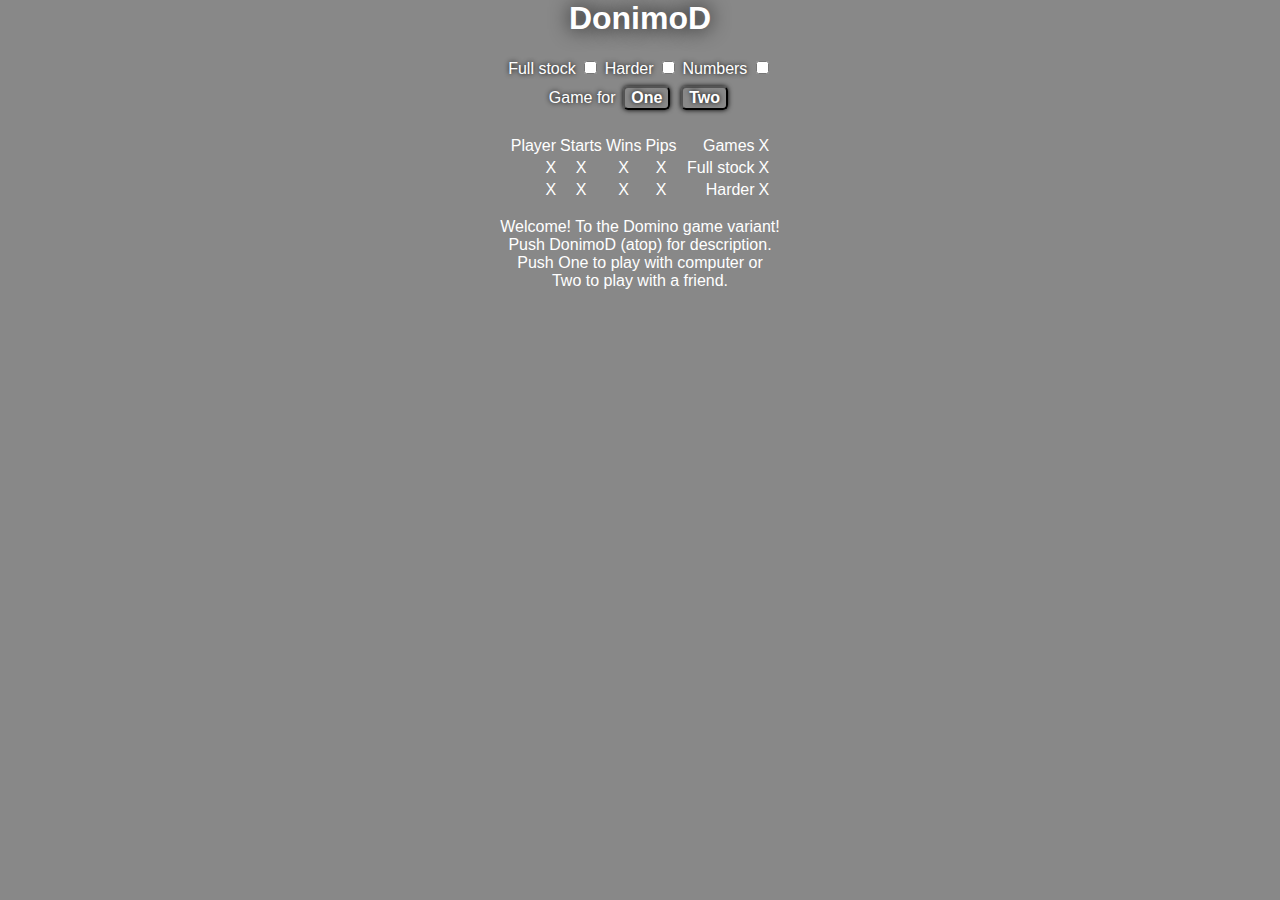
<file: index.html>
<!DOCTYPE html>
<!--
    DonimoD is Domino game variant played versus computer or human.

    Copyright © 2014-2015 Donatas Klimašauskas

    This file is part of DonimoD.

    DonimoD is free software: you can redistribute it and/or modify
    it under the terms of the GNU General Public License as published by
    the Free Software Foundation, either version 3 of the License, or
    (at your option) any later version.

    DonimoD is distributed in the hope that it will be useful,
    but WITHOUT ANY WARRANTY; without even the implied warranty of
    MERCHANTABILITY or FITNESS FOR A PARTICULAR PURPOSE.  See the
    GNU General Public License for more details.

    You should have received a copy of the GNU General Public License
    along with DonimoD.  If not, see <https://www.gnu.org/licenses/>.
  -->
<html>
  <head>
    <meta http-equiv="content-type" content="text/html; charset=utf-8">
    <meta name="application-name" content="DonimoD">
    <meta name="author" content="Donatas Klimašauskas">
    <meta name="description" content="DonimoD is a variant of a Domino game played with Double Six tiles and versus computer or human opponent">
    <meta name="keywords" content="domino, donimod, double, six, game">
    <meta name="viewport" content="width=device-width, initial-scale=1.0">
    <title>DonimoD - Domino Multiplayer Game</title>
    <link rel="stylesheet" type="text/css" href="donimod.css">
    <script type="text/javascript" src="donimod.js"></script>
  </head>
  <body>
    <h1 id="header" class="helpcontainer">
      DonimoD
      <div class="helpdescription">
	<span id="sitedescription"></span>.<br><br>
	You may play with computer, game <strong>One</strong>, or a human, game <strong>Two</strong>. The latter means either two players on the same device or over the Internet (if DonimoD is hosted).<br><br>
	General <strong>rules</strong> are as follows. You may play with minimum set of tiles only (seven for each player) or with a full stock. The game may be made more difficult with all tiles white (computer plays harder). Starting player is determined by random choice and may put down any tile (or take a tile from stock, when played with all of them). On further moves, moving player may put only a matching tile, i.e., the one with the same number of pips as the end of the already downed tile of choice, at the either end. Who ever empties hand the first is the <strong>winner</strong>. If the game has blocked, the winner is a player with the smaller number of pips. If both players have the same number of pips when game stops – equals.<br><br>
	Have fun!<br><br><br>
	<strong>Note</strong> that words with shadowed text (i.e., DonimoD, Full stock, Harder, Numbers, Game for, Play with this, Player names), when pushed, opens a description, like this one. To hide the description, push again.<br><br>
	<strong>Tip</strong> on browsers. If tiles are not properly displayed, please, try setting the Numbers option and play with tiles represented as pairs of digits instead of pips. This could be apt for a small display as well. If you can use any major current browser, like Mozilla Firefox, please, do.<br><br><br>
	Copyright © 2014-2015 Donatas Klimašauskas, <a href="https://www.gnu.org/licenses/gpl-3.0.html" target="_blank">GPLv3+</a>
      </div>
    </h1>
    <noscript>
      To play the Domino game, please, enable <a href="https://en.wikipedia.org/wiki/Javascript" target="_blank">JavaScript</a>
    </noscript>
    <div id="browsernotfit">
      To play the Domino game, please, use any major current <a href="https://en.wikipedia.org/wiki/Web_browser" target="_blank">browser</a>
    </div>
    <div id="main">
      <div id="controls">
	<div id="lid"></div>
	<span class="helpcontainer active">
	  Full stock
	  <div class="helpdescription">Play with full Domino stock</div>
	</span>
	<input id="fullstock" type="checkbox">
	<span class="helpcontainer active">
	  Harder
	  <div class="helpdescription">All tiles are of the same color. Computer plays harder</div>
	</span>
	<input id="harder" type="checkbox">
	<span class="helpcontainer active">
	  Numbers
	  <div class="helpdescription">Tiles are represented as numbers</div>
	</span>
	<input id="numbers" type="checkbox"><br>
	<span class="helpcontainer active">
	  Game for
	  <div class="helpdescription">
	    <strong>One</strong> button will start the game with the computer opponent player. It is great for getting familiar with the rules, practice, and fast game play.<br><br>
	    <strong>Two</strong> button will let you play the game with your friend by sharing the same device or through the Internet.<br><br>
	    To play through the Internet, no registration is required. Just enter your and your friend's names in the Player names boxes, which will appear after pushing the Two button, and push Play.
	  </div>
	</span>
	<button id="one">One</button>
	<button id="two">Two</button><br>
	<div id="names">
	  <span class="helpcontainer active">
	    Play with this
	    <div class="helpdescription">
	      By using the same device to play the game with your friend, you are getting closer to the experience with the physical tiles. There is no need for Internet connection.<br><br>
	      Before starting, decide among you two which one is the upper player and which one is the lower player. The layout seen in the screen and textual hints will help.<br><br>
	      At the beginning of the game, all tiles will be hidden. Read the hint that will tell you who-upper or lower-player is randomly picked to make the first move.<br><br>
	      E.g., if you two have decided that the upper player is you and the hint tells that you are the starting player, push your upper tiles to turn them over to see their pips (and be sure that your friend does not see them too). Choose a tile and push it to place it on the table. When you will do this, your tiles will be hidden again. Now it is time to give the device to your friend.<br><br>
	      You two are playing like this till the winner emerges.
	    </div>
	  </span>
	  <button id="device">Device</button>
	  <hr>
	  <span class="helpcontainer active">
	    Player names
	    <div class="helpdescription">
	      The player names are comprised from Latin letters or numbers and are used for game set up and only during the game. If it happens that somebody is already playing with names that you and your opponent have chosen, just try to change yours to slightly different one, or your opponent could do that and inform you, or you may use mending.<br><br>
	      Pushing the <strong>Mend</strong> button will add an underscore and some letters to the names. This should guarantee that when you will push the Play button, game will successfully start. You may do your own mending as well. Nothing after the first underscore, including it, will be shown in game play results table.<br><br>
	      Pushing the <strong>Link</strong> button, after typing in names or mending, will give you a link with an address that you may send to your opponent for easy and quick game set up between you two. Otherwise, your opponent should enter the same names, i.e., your opponent's and your names in the appropriate boxes and push Play.<br><br>
	      Pushing the <strong>Play</strong> button, with names ready, will attempt to set up and start a game between you and your opponent. Who ever starts the game first, decides what other options the game will have.<br><br>
	      The whole game should not last longer than 15 minutes (including the time for opponent to join the game).<br><br>
	      Names may be saved, so that the next time the game is opened with the web browser you would not have to write them again. Enter the names, push Play and bookmark the address of the game. Your opponent would do the same.
	    </div>
	  </span>
	  <table>
	    <tr>
	      <td>You</td>
	      <td><input id="playerainput" type="text" maxlength="25"></td>
	    </tr>
	    <tr>
	      <td>Opponent</td>
	      <td><input id="playerbinput" type="text" maxlength="25"></td>
	    </tr>
	  </table><br>
	  <button id="mend">Mend</button>
	  <button id="link">Link</button>
	  <button id="starttwo">Play</button>
	</div>
      </div>
      <div id="counters">
	<table>
	  <tr>
	    <td>Player</td>
	    <td>Starts</td>
	    <td>Wins</td>
	    <td>Pips</td>
	  </tr>
	  <tr>
	    <td id="playerbname">X</td>
	    <td id="playerbstarts">X</td>
	    <td id="playerbwins">X</td>
	    <td id="playerbpips">X</td>
	  </tr>
	  <tr>
	    <td id="playeraname">X</td>
	    <td id="playerastarts">X</td>
	    <td id="playerawins">X</td>
	    <td id="playerapips">X</td>
	  </tr>
	</table>
	<table>
	  <tr>
	    <td>Games</td>
	    <td id="playedgames">X</td>
	  </tr>
	  <tr>
	    <td>Full stock</td>
	    <td id="playedfullstock">X</td>
	  </tr>
	  <tr>
	    <td>Harder</td>
	    <td id="playedharder">X</td>
	  </tr>
	</table>
      </div>
      <div id="message">
	Welcome! To the Domino game variant!<br>
	Push DonimoD (atop) for description.<br>
	Push One to play with computer or<br>
	Two to play with a friend.
      </div>
      <div id="timeleft">
	Time left: less than <span></span> min
      </div>
      <div id="tiles">
	<div id="playerbhand"></div>
	<br>
	<div id="table"></div>
	<br>
	<div id="playerahand"></div>
      </div>
      <div id="stock" class="active">
	Take a tile. Left in stock: <span></span>
      </div>
    </div>
  </body>
</html>
</file>
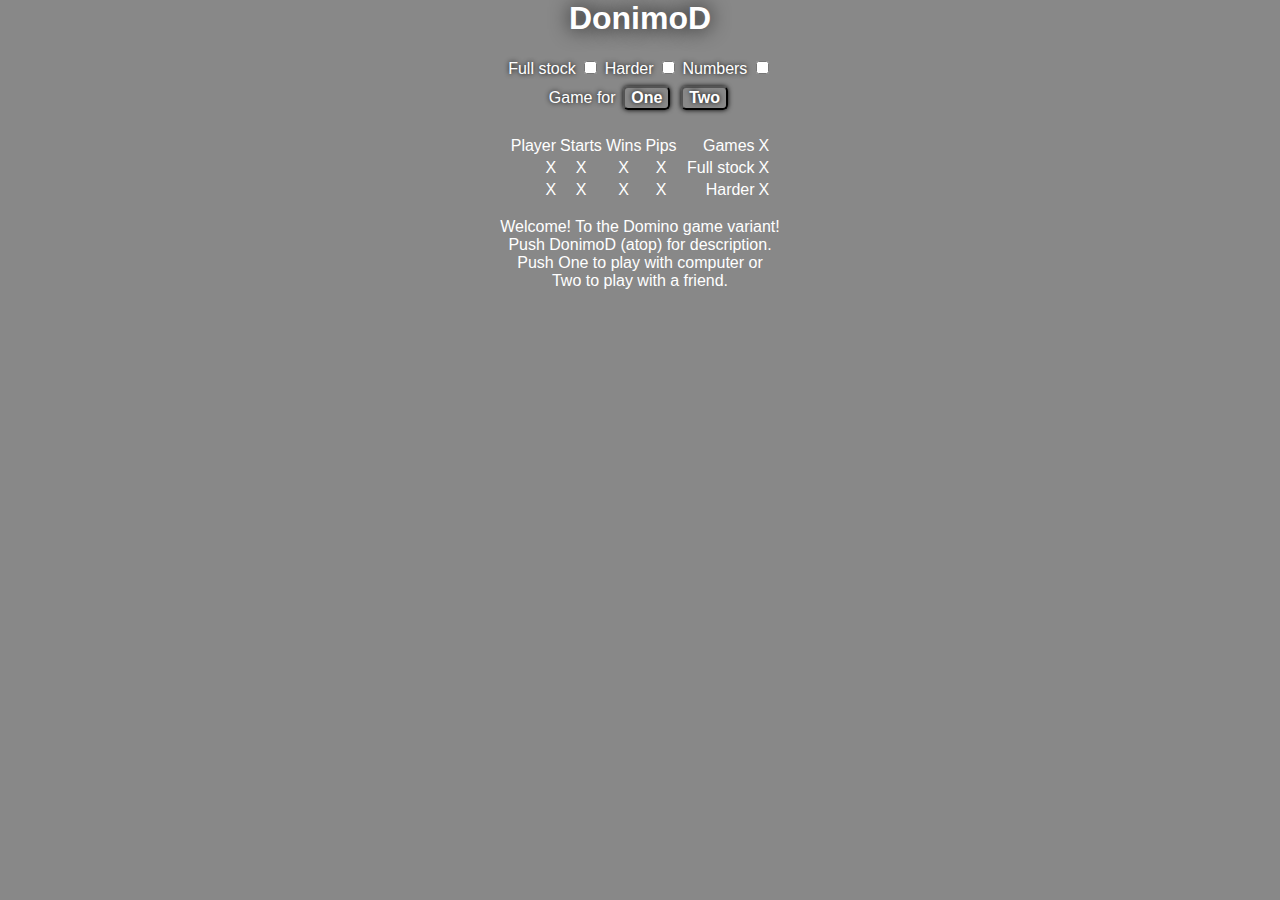
<file: src/public_html/index.html>
<!DOCTYPE html>
<!--
    DonimoD is Domino game variant played versus computer or human.

    Copyright © 2014-2015 Donatas Klimašauskas

    This file is part of DonimoD.

    DonimoD is free software: you can redistribute it and/or modify
    it under the terms of the GNU General Public License as published by
    the Free Software Foundation, either version 3 of the License, or
    (at your option) any later version.

    DonimoD is distributed in the hope that it will be useful,
    but WITHOUT ANY WARRANTY; without even the implied warranty of
    MERCHANTABILITY or FITNESS FOR A PARTICULAR PURPOSE.  See the
    GNU General Public License for more details.

    You should have received a copy of the GNU General Public License
    along with DonimoD.  If not, see <https://www.gnu.org/licenses/>.
  -->
<html>
  <head>
    <meta http-equiv="content-type" content="text/html; charset=utf-8">
    <meta name="application-name" content="DonimoD">
    <meta name="author" content="Donatas Klimašauskas">
    <meta name="description" content="DonimoD is a variant of a Domino game played with Double Six tiles and versus computer or human opponent">
    <meta name="keywords" content="domino, donimod, double, six, game">
    <title>DonimoD - Domino Multiplayer Game</title>
    <link rel="stylesheet" type="text/css" href="donimod.css">
    <script type="text/javascript" src="donimod.js"></script>
  </head>
  <body>
    <h1 id="header" class="helpcontainer">
      DonimoD
      <div class="helpdescription">
	<span id="sitedescription"></span>.<br><br>
	You may play with computer, game <strong>One</strong>, or a human, game <strong>Two</strong>. The latter means either two players on the same device or over the Internet (if DonimoD is hosted).<br><br>
	General <strong>rules</strong> are as follows. You may play with minimum set of tiles only (seven for each player) or with a full stock. The game may be made more difficult with all tiles white (computer plays harder). Starting player is determined by random choice and may put down any tile (or take a tile from stock, when played with all of them). On further moves, moving player may put only a matching tile, i.e., the one with the same number of pips as the end of the already downed tile of choice, at the either end. Who ever empties hand the first is the <strong>winner</strong>. If the game has blocked, the winner is a player with the smaller number of pips. If both players have the same number of pips when game stops – equals.<br><br>
	Have fun!<br><br><br>
	<strong>Note</strong> that words with shadowed text (i.e., DonimoD, Full stock, Harder, Numbers, Game for, Play with this, Player names), when pushed, opens a description, like this one. To hide the description, push again.<br><br>
	<strong>Tip</strong> on browsers. If tiles are not properly displayed, please, try setting the Numbers option and play with tiles represented as pairs of digits instead of pips. This could be apt for a small display as well. If you can use any major current browser, like Mozilla Firefox, please, do.<br><br><br>
	Copyright © 2014-2015 Donatas Klimašauskas, <a href="https://www.gnu.org/licenses/gpl-3.0.html" target="_blank">GPLv3+</a>
      </div>
    </h1>
    <noscript>
      To play the Domino game, please, enable <a href="https://en.wikipedia.org/wiki/Javascript" target="_blank">JavaScript</a>
    </noscript>
    <div id="browsernotfit">
      To play the Domino game, please, use any major current <a href="https://en.wikipedia.org/wiki/Web_browser" target="_blank">browser</a>
    </div>
    <div id="main">
      <div id="controls">
	<div id="lid"></div>
	<span class="helpcontainer active">
	  Full stock
	  <div class="helpdescription">Play with full Domino stock</div>
	</span>
	<input id="fullstock" type="checkbox">
	<span class="helpcontainer active">
	  Harder
	  <div class="helpdescription">All tiles are of the same color. Computer plays harder</div>
	</span>
	<input id="harder" type="checkbox">
	<span class="helpcontainer active">
	  Numbers
	  <div class="helpdescription">Tiles are represented as numbers</div>
	</span>
	<input id="numbers" type="checkbox"><br>
	<span class="helpcontainer active">
	  Game for
	  <div class="helpdescription">
	    <strong>One</strong> button will start the game with the computer opponent player. It is great for getting familiar with the rules, practice, and fast game play.<br><br>
	    <strong>Two</strong> button will let you play the game with your friend by sharing the same device or through the Internet.<br><br>
	    To play through the Internet, no registration is required. Just enter your and your friend's names in the Player names boxes, which will appear after pushing the Two button, and push Play.
	  </div>
	</span>
	<button id="one">One</button>
	<button id="two">Two</button><br>
	<div id="names">
	  <span class="helpcontainer active">
	    Play with this
	    <div class="helpdescription">
	      By using the same device to play the game with your friend, you are getting closer to the experience with the physical tiles. There is no need for Internet connection.<br><br>
	      Before starting, decide among you two which one is the upper player and which one is the lower player. The layout seen in the screen and textual hints will help.<br><br>
	      At the beginning of the game, all tiles will be hidden. Read the hint that will tell you who-upper or lower-player is randomly picked to make the first move.<br><br>
	      E.g., if you two have decided that the upper player is you and the hint tells that you are the starting player, push your upper tiles to turn them over to see their pips (and be sure that your friend does not see them too). Choose a tile and push it to place it on the table. When you will do this, your tiles will be hidden again. Now it is time to give the device to your friend.<br><br>
	      You two are playing like this till the winner emerges.
	    </div>
	  </span>
	  <button id="device">Device</button>
	  <hr>
	  <span class="helpcontainer active">
	    Player names
	    <div class="helpdescription">
	      The player names are comprised from Latin letters or numbers and are used for game set up and only during the game. If it happens that somebody is already playing with names that you and your opponent have chosen, just try to change yours to slightly different one, or your opponent could do that and inform you, or you may use mending.<br><br>
	      Pushing the <strong>Mend</strong> button will add an underscore and some letters to the names. This should guarantee that when you will push the Play button, game will successfully start. You may do your own mending as well. Nothing after the first underscore, including it, will be shown in game play results table.<br><br>
	      Pushing the <strong>Link</strong> button, after typing in names or mending, will give you a link with an address that you may send to your opponent for easy and quick game set up between you two. Otherwise, your opponent should enter the same names, i.e., your opponent's and your names in the appropriate boxes and push Play.<br><br>
	      Pushing the <strong>Play</strong> button, with names ready, will attempt to set up and start a game between you and your opponent. Who ever starts the game first, decides what other options the game will have.<br><br>
	      The whole game should not last longer than 15 minutes (including the time for opponent to join the game).<br><br>
	      Names may be saved, so that the next time the game is opened with the web browser you would not have to write them again. Enter the names, push Play and bookmark the address of the game. Your opponent would do the same.
	    </div>
	  </span>
	  <table>
	    <tr>
	      <td>You</td>
	      <td><input id="playerainput" type="text" maxlength="25"></td>
	    </tr>
	    <tr>
	      <td>Opponent</td>
	      <td><input id="playerbinput" type="text" maxlength="25"></td>
	    </tr>
	  </table><br>
	  <button id="mend">Mend</button>
	  <button id="link">Link</button>
	  <button id="starttwo">Play</button>
	</div>
      </div>
      <div id="counters">
	<table>
	  <tr>
	    <td>Player</td>
	    <td>Starts</td>
	    <td>Wins</td>
	    <td>Pips</td>
	  </tr>
	  <tr>
	    <td id="playerbname">X</td>
	    <td id="playerbstarts">X</td>
	    <td id="playerbwins">X</td>
	    <td id="playerbpips">X</td>
	  </tr>
	  <tr>
	    <td id="playeraname">X</td>
	    <td id="playerastarts">X</td>
	    <td id="playerawins">X</td>
	    <td id="playerapips">X</td>
	  </tr>
	</table>
	<table>
	  <tr>
	    <td>Games</td>
	    <td id="playedgames">X</td>
	  </tr>
	  <tr>
	    <td>Full stock</td>
	    <td id="playedfullstock">X</td>
	  </tr>
	  <tr>
	    <td>Harder</td>
	    <td id="playedharder">X</td>
	  </tr>
	</table>
      </div>
      <div id="message">
	Welcome! To the Domino game variant!<br>
	Push DonimoD (atop) for description.<br>
	Push One to play with computer or<br>
	Two to play with a friend.
      </div>
      <div id="timeleft">
	Time left: less than <span></span> min
      </div>
      <div id="tiles">
	<div id="playerbhand"></div>
	<br>
	<div id="table"></div>
	<br>
	<div id="playerahand"></div>
      </div>
      <div id="stock" class="active">
	Take a tile. Left in stock: <span></span>
      </div>
    </div>
  </body>
</html>
</file>
<file: donimod.css>
/*
 * DonimoD is Domino game variant played versus computer or human.
 *
 * Copyright © 2014-2015 Donatas Klimašauskas
 *
 * This file is part of DonimoD.
 *
 * DonimoD is free software: you can redistribute it and/or modify
 * it under the terms of the GNU General Public License as published by
 * the Free Software Foundation, either version 3 of the License, or
 * (at your option) any later version.
 *
 * DonimoD is distributed in the hope that it will be useful,
 * but WITHOUT ANY WARRANTY; without even the implied warranty of
 * MERCHANTABILITY or FITNESS FOR A PARTICULAR PURPOSE.  See the
 * GNU General Public License for more details.
 *
 * You should have received a copy of the GNU General Public License
 * along with DonimoD.  If not, see <https://www.gnu.org/licenses/>.
 */

* {
    font-family: arial, sans-serif, monospace;
}
body {
    margin: 0;
    padding: 0;
    color: #fff;
    text-align: center;
}
a {
    color: inherit;
}
#header {
    margin-top: 0;
    text-shadow: 0 0 20px #000;
}
#main {
    font-size: 16px;
}
#message,
#timeleft {
    margin: 1em 0;
}
#controls {
    position: relative;
    margin: 1em 0;
}
#lid {
    position: absolute;
    left: 0;
    top: 0;
    width: 100%;
    height: 100%;
    z-index: 1;
}
table {
    display: inline-table;
}
#stock {
    margin: 1em auto;
}
#help {
    position: absolute;
    left: 50%;
    padding: .5em;
    max-width: 400px;
    min-width: 100px;
    text-align: left;
    box-shadow: 0 0 10px #000;
    border-radius: 10px;
    z-index: 2;
}
button {
    margin: .5em .2em;
    font-size: 1em;
    box-shadow: 0 0 5px #000;
}
input {
    border: 1px solid #fff;
}
#names {
    margin: 0 auto;
    padding: .5em;
    width: 260px;
    border-radius: 10px;
    box-shadow: inset 0 0 10px #000;
    background-color: #888;
}
td:first-child {
    float: right;
}
#tiles span {
    font-family: monospace;
}
button,
input {
    color: inherit;
    background-color: inherit;
    border-radius: 5px;
}
button,
.active {
    text-shadow: 0 0 5px #000;
}
body,
#help {
    background-color: #888;
}
button,
#tiles {
    font-weight: bold;
}
#playerainput,
#playerbinput {
    width: 95%;
}
#lid,
#stock,
#help,
.helpdescription,
#names,
#timeleft {
    display: none;
}
#tiles span,
.tilebody {
    display: inline-block;
}
.tiletext,
.tilebody {
    opacity: 0;
    transition: opacity cubic-bezier(0, .5, .5, 1) 1s;
}
.tilebody {
    background-color: #000;
    border: 2px solid #fff;
}
.tbvertical {
    width: 40px;
    height: 82px;
}
.tbhorizontal {
    width: 82px;
    height: 40px;
}
.tileend {
    width: 36px;
    height: 36px;
}
.pipbody {
    width: 12px;
    height: 12px;
}
.pip {
    width: 8px;
    height: 8px;
}
.tilemid {
    border-radius: 1px;
}
.tmvertical {
    width: 32px;
    height: 2px;
    margin: 0 4px;
}
.tmhorizontal {
    width: 2px;
    height: 32px;
    margin: 4px 0;
}
.tilebody,
.pip {
    border-radius: 4px;
}
.tileend,
.pip {
    margin: 2px;
}
.pip,
.tilemid {
    background-color: #fff;
}
.tileend,
.pipbody,
.tilemid {
    float: left;
}
hr {
    opacity: .5;
}
</file>
<file: src/public_html/donimod.css>
/*
 * DonimoD is Domino game variant played versus computer or human.
 *
 * Copyright © 2014-2015 Donatas Klimašauskas
 *
 * This file is part of DonimoD.
 *
 * DonimoD is free software: you can redistribute it and/or modify
 * it under the terms of the GNU General Public License as published by
 * the Free Software Foundation, either version 3 of the License, or
 * (at your option) any later version.
 *
 * DonimoD is distributed in the hope that it will be useful,
 * but WITHOUT ANY WARRANTY; without even the implied warranty of
 * MERCHANTABILITY or FITNESS FOR A PARTICULAR PURPOSE.  See the
 * GNU General Public License for more details.
 *
 * You should have received a copy of the GNU General Public License
 * along with DonimoD.  If not, see <https://www.gnu.org/licenses/>.
 */

* {
    font-family: arial, sans-serif, monospace;
}
body {
    margin: 0;
    padding: 0;
    color: #fff;
    text-align: center;
}
a {
    color: inherit;
}
#header {
    margin-top: 0;
    text-shadow: 0 0 20px #000;
}
#main {
    font-size: 16px;
}
#message,
#timeleft {
    margin: 1em 0;
}
#controls {
    position: relative;
    margin: 1em 0;
}
#lid {
    position: absolute;
    left: 0;
    top: 0;
    width: 100%;
    height: 100%;
    z-index: 1;
}
table {
    display: inline-table;
}
#stock {
    margin: 1em auto;
}
#help {
    position: absolute;
    left: 50%;
    padding: .5em;
    max-width: 400px;
    min-width: 100px;
    text-align: left;
    box-shadow: 0 0 10px #000;
    border-radius: 10px;
    z-index: 2;
}
button {
    margin: .5em .2em;
    font-size: 1em;
    box-shadow: 0 0 5px #000;
}
input {
    border: 1px solid #fff;
}
#names {
    margin: 0 auto;
    padding: .5em;
    width: 260px;
    border-radius: 10px;
    box-shadow: inset 0 0 10px #000;
    background-color: #888;
}
td:first-child {
    float: right;
}
#tiles span {
    font-family: monospace;
}
button,
input {
    color: inherit;
    background-color: inherit;
    border-radius: 5px;
}
button,
.active {
    text-shadow: 0 0 5px #000;
}
body,
#help {
    background-color: #888;
}
button,
#tiles {
    font-weight: bold;
}
#playerainput,
#playerbinput {
    width: 95%;
}
#lid,
#stock,
#help,
.helpdescription,
#names,
#timeleft {
    display: none;
}
#tiles span,
.tilebody {
    display: inline-block;
}
.tiletext,
.tilebody {
    opacity: 0;
    transition: opacity cubic-bezier(0, .5, .5, 1) 1s;
}
.tilebody {
    background-color: #000;
    border: 2px solid #fff;
}
.tbvertical {
    width: 40px;
    height: 82px;
}
.tbhorizontal {
    width: 82px;
    height: 40px;
}
.tileend {
    width: 36px;
    height: 36px;
}
.pipbody {
    width: 12px;
    height: 12px;
}
.pip {
    width: 8px;
    height: 8px;
}
.tilemid {
    border-radius: 1px;
}
.tmvertical {
    width: 32px;
    height: 2px;
    margin: 0 4px;
}
.tmhorizontal {
    width: 2px;
    height: 32px;
    margin: 4px 0;
}
.tilebody,
.pip {
    border-radius: 4px;
}
.tileend,
.pip {
    margin: 2px;
}
.pip,
.tilemid {
    background-color: #fff;
}
.tileend,
.pipbody,
.tilemid {
    float: left;
}
hr {
    opacity: .5;
}
</file>
